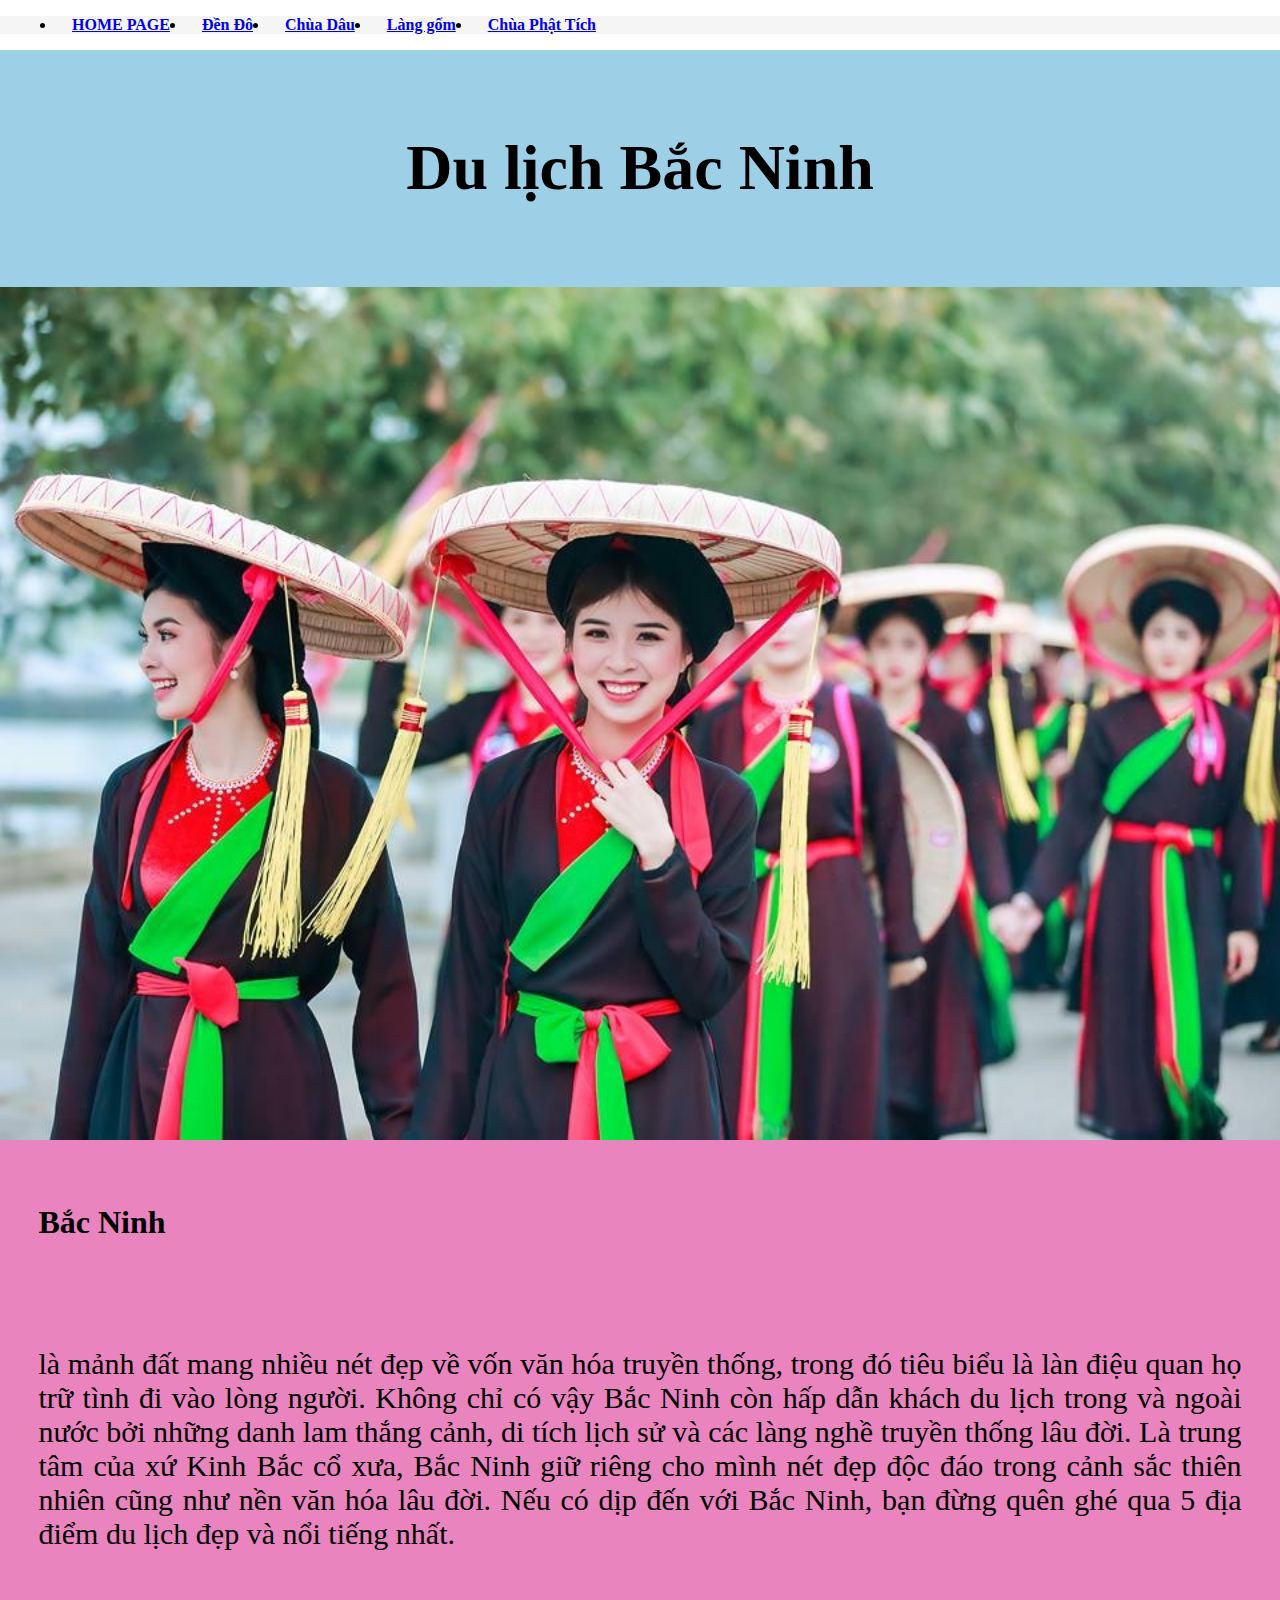
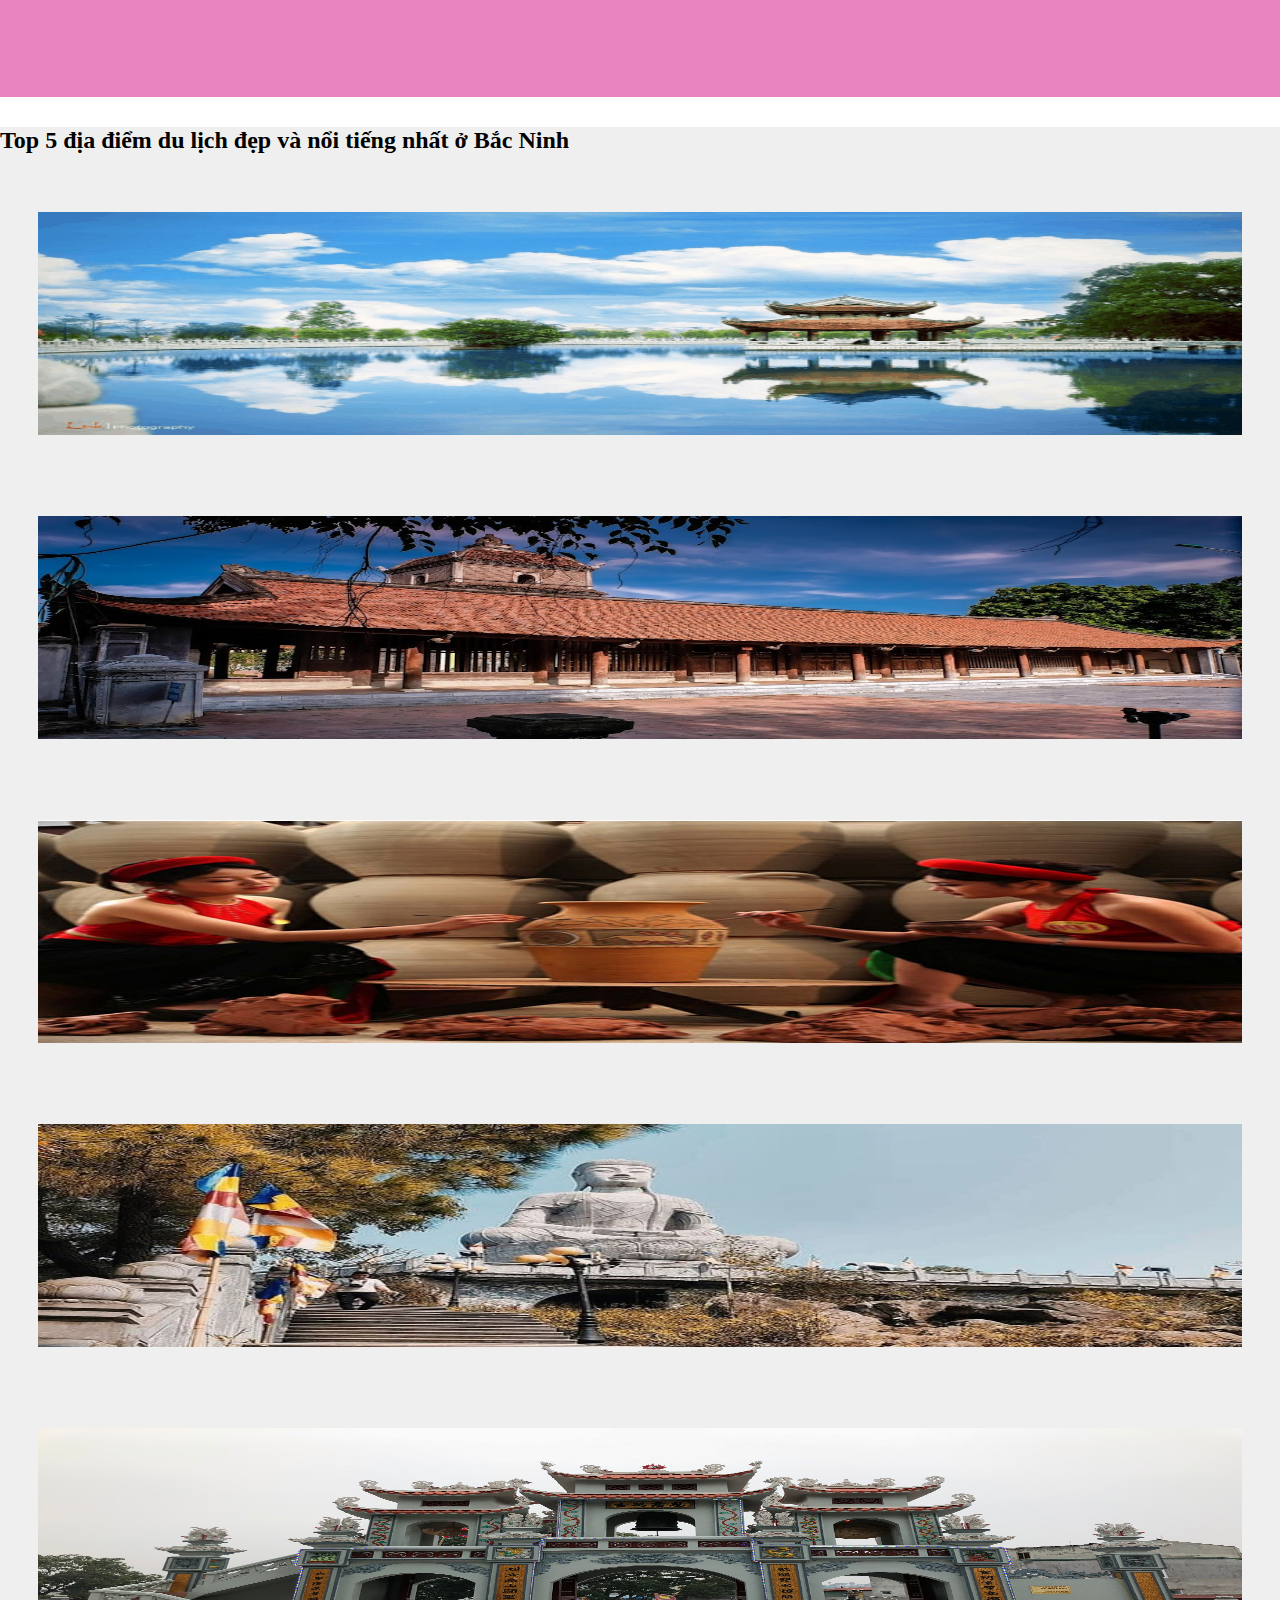
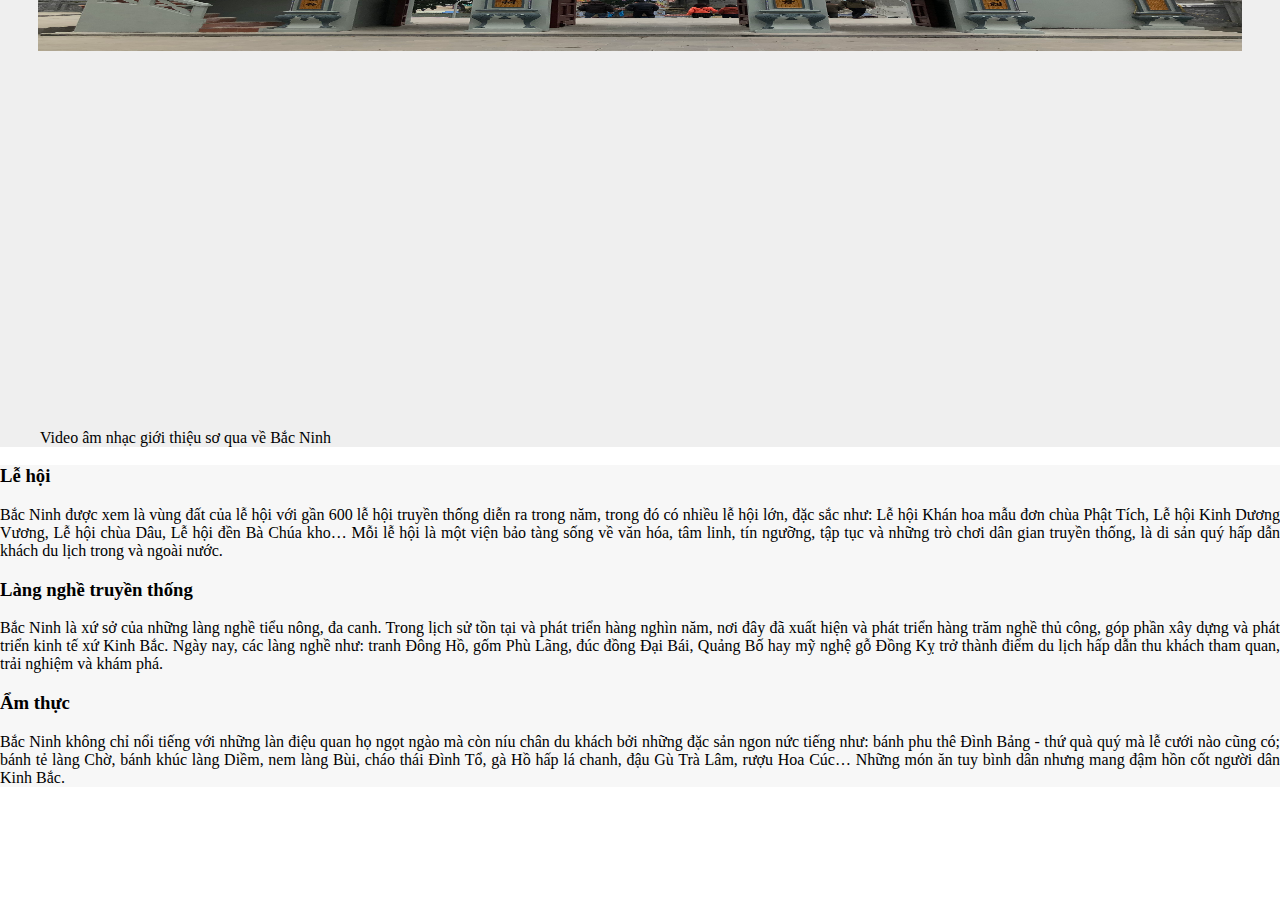
<file: index.html>
<!DOCTYPE html>
<html>

<head>
	<meta charset="UTF-8">
	<meta http-equiv="X-UA-Compatible" content="IE=edge">
	<meta name="viewport" content="width=device-width, initial-scale=1.0">
	<link rel="stylesheet" href="https://cdn.jsdelivr.net/npm/bootstrap@4.6.0/dist/css/bootstrap.min.css"
		integrity="sha384-B0vP5xmATw1+K9KRQjQERJvTumQW0nPEzvF6L/Z6nronJ3oUOFUFpCjEUQouq2+l" crossorigin="anonymous">
	<link rel="stylesheet" href="bnstyle.css">
	<!-- Global site tag (gtag.js) - Google Analytics -->
<script async src="https://www.googletagmanager.com/gtag/js?id=G-9ZCWTVZBPP"></script>
<script>
  window.dataLayer = window.dataLayer || [];
  function gtag(){dataLayer.push(arguments);}
  gtag('js', new Date());

  gtag('config', 'G-9ZCWTVZBPP');
</script>
	<title>top cảnh đẹp Bắc Ninh</title>

	

</head>

<body>
	<div id="menu">
		<ul class="nav">
			<li><a href="index.html">HOME PAGE </a></li>
			<li><a href="dendo.html">Đền Đô</a></li>
			<li><a href="chuadau.html">Chùa Dâu</a></li>
			<li><a href="langgomphulang.html">Làng gốm</a></li>
			<li><a href="chuaphattich.html">Chùa Phật Tích</a></li>
		</ul>

	</div>
    <header>
        <h1>Du lịch Bắc Ninh</h1>
        
         </header>

	<div id="banner">
		<img class="banner-img" src="bacninhimg/quanho.jpg">
		<h1 style="font-weight: 900;">Bắc Ninh </h1>
		<p>là mảnh đất mang nhiều nét đẹp về vốn văn hóa truyền thống, trong đó tiêu biểu là làn điệu quan họ trữ tình đi vào lòng người. Không chỉ có vậy Bắc Ninh còn hấp dẫn khách du lịch trong và ngoài nước bởi những danh lam thắng cảnh, di tích lịch sử và các làng nghề truyền thống lâu đời. Là trung tâm của xứ Kinh Bắc cổ xưa, Bắc Ninh giữ riêng cho mình nét đẹp độc đáo trong cảnh sắc thiên nhiên cũng như nền văn hóa lâu đời. Nếu có dịp đến với Bắc Ninh, bạn đừng quên ghé qua 5 địa điểm du lịch đẹp và nổi tiếng nhất. </p>
		</p>
	</div>

	<div id="main-content">
		<h2>Top 5 địa điểm du lịch đẹp và nổi tiếng nhất ở Bắc Ninh</h2>

		<div class="container-fluid">
			<div class="row">
				<dev class="col-lg-4 col-md-6 col-12">
					<a href="dendo.html" ><img class="mb-3 img-fluid cach-left" src="bacninhimg/Den-Do-Bac-Ninh-2-e1504716795180.png" alt="đền Đô" title="đền Đô" > </a>
					<a href="chuadau.html" ><img class="img-fluid anh-mobile cach-left" src="bacninhimg/chuadau1.jpg" alt="chùa Dâu" title="chua Dâu"></a>
				</dev>
				<div class="col-lg-4 col-md-6 col-12 mb-5 ">
					<a href="langgomphulang.html" ><img class="mb-3 img-fluid cach-left" src="bacninhimg/langgomphulang1.jpg" alt="làng gốm Phù Lãng" title="Làng gốm Phù Lãng "></a>
					<a href="chuaphattich.html" ><img class="img-fluid cach-left" src="bacninhimg/chuaphattich1.jpg" alt="chùa Phật Tích " title="chùa Phật Tích"></a>
				</div>
				<div class="col-lg-4 col-md-12 col-12 col">
					<a href="denbachuakho.html" ><img class="img-fluid cach-left anh-to " src="bacninhimg/denbachuakho1.jpg" alt="đền bà chúa kho"  title="đền bà chúa kho"></a>
				</div>
			</div>
            <figure>
			<iframe width="80%" height="315" src="https://www.youtube.com/embed/QJIN3Q_ErMQ" title="YouTube video player" frameborder="0" allow="accelerometer; autoplay; clipboard-write; encrypted-media; gyroscope; picture-in-picture" allowfullscreen></iframe>
			<figcaption> Video âm nhạc giới thiệu sơ qua về Bắc Ninh </figcaption>
		</figure>
		</div>


          
	</div>

	<div id="footer">
		<div class="container-fluid">
			<div class="row">
				<div class="col-lg-4  col-12 cach-left  ">
				<h3 style="font-weight: 900;">Lễ hội</h3>
				<p>Bắc Ninh được xem là vùng đất của lễ hội với gần 600 lễ hội truyền thống diễn ra trong năm, trong đó có nhiều lễ hội lớn, đặc sắc như: Lễ hội Khán hoa mẫu đơn chùa Phật Tích, Lễ hội Kinh Dương Vương, Lễ hội chùa Dâu, Lễ hội đền Bà Chúa kho… Mỗi lễ hội là một viện bảo tàng sống về văn hóa, tâm linh, tín ngưỡng, tập tục và những trò chơi dân gian truyền thống, là di sản quý hấp dẫn khách du lịch trong và ngoài nước.</p>
				
				</div>
				<div class="col-lg-4 col-12 cach-left">
				<h3 style="font-weight: 900;">Làng nghề truyền thống</h3>
				<p>Bắc Ninh là xứ sở của những làng nghề tiểu nông, đa canh. Trong lịch sử tồn tại và phát triển hàng nghìn năm, nơi đây đã xuất hiện và phát triển hàng trăm nghề thủ công, góp phần xây dựng và phát triển kinh tế xứ Kinh Bắc. Ngày nay, các làng nghề như: tranh Đông Hồ, gốm Phù Lãng, đúc đồng Đại Bái, Quảng Bố hay mỹ nghệ gỗ Đồng Kỵ trở thành điểm du lịch hấp dẫn thu khách tham quan, trải nghiệm và khám phá.</p>
				
				</div>
				<div class="col-lg-4  col-12 cach-left">
				<h3 style="font-weight: 900;">Ẩm thực</h3>
				<p>Bắc Ninh không chỉ nổi tiếng với những làn điệu quan họ ngọt ngào mà còn níu chân du khách bởi những đặc sản ngon nức tiếng như: bánh phu thê Đình Bảng - thứ quà quý mà lễ cưới nào cũng có; bánh tẻ làng Chờ, bánh khúc làng Diềm, nem làng Bùi, cháo thái Đình Tổ, gà Hồ hấp lá chanh, đậu Gù Trà Lâm, rượu Hoa Cúc… Những món ăn tuy bình dân nhưng mang đậm hồn cốt người dân Kinh Bắc.</p>
				
				</div>
			</div>	
		</div>
		 <!-- Messenger Plugin chat Code -->
		 <div id="fb-root"></div>

		 <!-- Your Plugin chat code -->
		 <div id="fb-customer-chat" class="fb-customerchat">
		 </div>
	 
		 <script>
		   var chatbox = document.getElementById('fb-customer-chat');
		   chatbox.setAttribute("page_id", "105989701477720");
		   chatbox.setAttribute("attribution", "biz_inbox");
		 </script>
	 
		 <!-- Your SDK code -->
		 <script>
		   window.fbAsyncInit = function() {
			 FB.init({
			   xfbml            : true,
			   version          : 'v12.0'
			 });
		   };
	 
		   (function(d, s, id) {
			 var js, fjs = d.getElementsByTagName(s)[0];
			 if (d.getElementById(id)) return;
			 js = d.createElement(s); js.id = id;
			 js.src = 'https://connect.facebook.net/vi_VN/sdk/xfbml.customerchat.js';
			 fjs.parentNode.insertBefore(js, fjs);
		   }(document, 'script', 'facebook-jssdk'));
		 </script>
	</div>

</body>

</html>
</file>
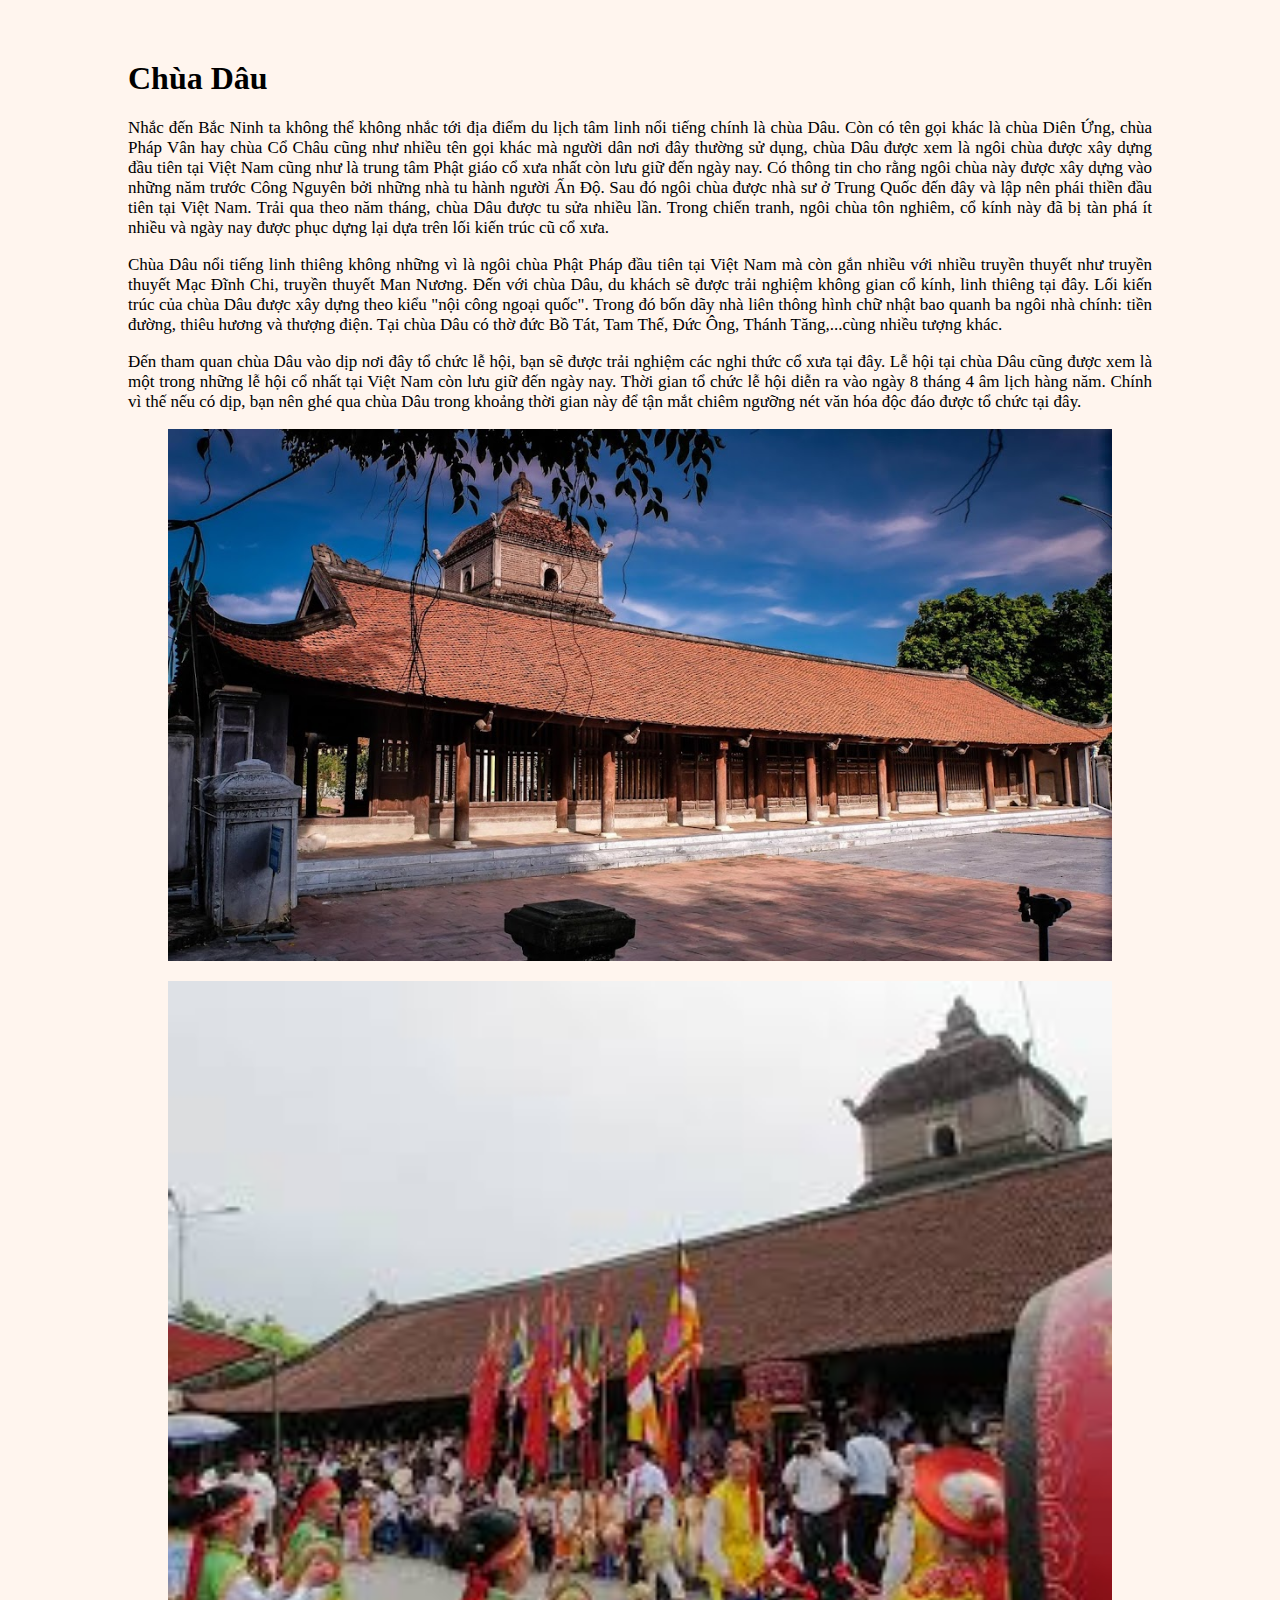
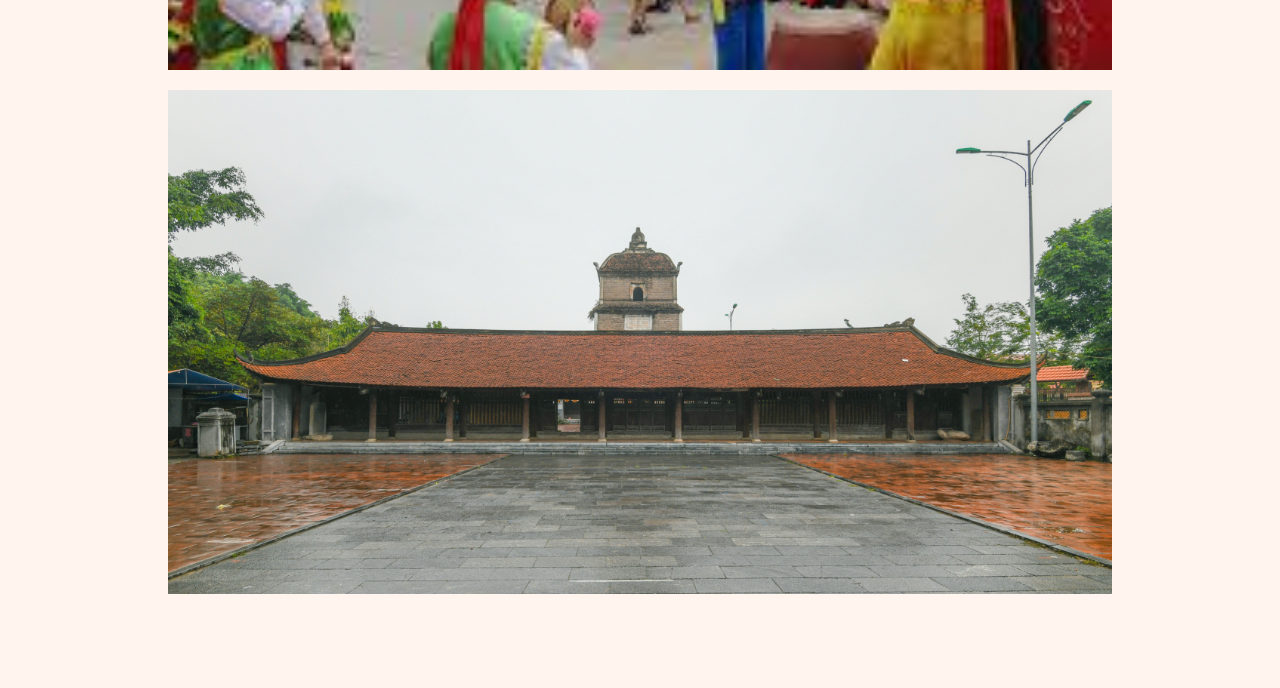
<file: chuadau.html>
<!DOCTYPE html>
<html lang="en">
<head>
    <meta charset="UTF-8">
    <meta http-equiv="X-UA-Compatible" content="IE=edge">
    <meta name="viewport" content="width=device-width, initial-scale=1.0">
    <link rel="stylesheet" href="https://cdn.jsdelivr.net/npm/bootstrap@4.6.0/dist/css/bootstrap.min.css"
		integrity="sha384-B0vP5xmATw1+K9KRQjQERJvTumQW0nPEzvF6L/Z6nronJ3oUOFUFpCjEUQouq2+l" crossorigin="anonymous">
    <link rel="stylesheet"  href="dendo.css">
    <title>Document</title>
</head>

    <header>
        <h1>Chùa Dâu
    
        </h1>
        <p>Nhắc đến Bắc Ninh ta không thể không nhắc tới địa điểm du lịch tâm linh nổi tiếng chính là chùa Dâu. Còn có tên gọi khác là chùa Diên Ứng, chùa Pháp Vân hay chùa Cổ Châu cũng như nhiều tên gọi khác mà người dân nơi đây thường sử dụng, chùa Dâu được xem là ngôi chùa được xây dựng đầu tiên tại Việt Nam cũng như là trung tâm Phật giáo cổ xưa nhất còn lưu giữ đến ngày nay. Có thông tin cho rằng ngôi chùa này được xây dựng vào những năm trước Công Nguyên bởi những nhà tu hành người Ấn Độ. Sau đó ngôi chùa được nhà sư ở Trung Quốc đến đây và lập nên phái thiền đầu tiên tại Việt Nam. Trải qua theo năm tháng, chùa Dâu được tu sửa nhiều lần. Trong chiến tranh, ngôi chùa tôn nghiêm, cổ kính này đã bị tàn phá ít nhiều và ngày nay được phục dựng lại dựa trên lối kiến trúc cũ cổ xưa.</p>
        </header>
            <main>
                
             <p>Chùa Dâu nổi tiếng linh thiêng không những vì là ngôi chùa Phật Pháp đầu tiên tại Việt Nam mà còn gắn nhiều với nhiều truyền thuyết như truyền thuyết Mạc Đĩnh Chi, truyền thuyết Man Nương. Đến với chùa Dâu, du khách sẽ được trải nghiệm không gian cổ kính, linh thiêng tại đây. Lối kiến trúc của chùa Dâu được xây dựng theo kiểu "nội công ngoại quốc". Trong đó bốn dãy nhà liên thông hình chữ nhật bao quanh ba ngôi nhà chính: tiền đường, thiêu hương và thượng điện. Tại chùa Dâu có thờ đức Bồ Tát, Tam Thế, Đức Ông, Thánh Tăng,...cùng nhiều tượng khác.</p>
             <p>Đến tham quan chùa Dâu vào dịp nơi đây tổ chức lễ hội, bạn sẽ được trải nghiệm các nghi thức cổ xưa tại đây. Lễ hội tại chùa Dâu cũng được xem là một trong những lễ hội cổ nhất tại Việt Nam còn lưu giữ đến ngày nay. Thời gian tổ chức lễ hội diễn ra vào ngày 8 tháng 4 âm lịch hàng năm. Chính vì thế nếu có dịp, bạn nên ghé qua chùa Dâu trong khoảng thời gian này để tận mắt chiêm ngưỡng nét văn hóa độc đáo được tổ chức tại đây.</p>   

             <figure><img class="col-lg4 col-xs-6 col-12" src="bacninhimg/chuadau1.jpg" ><figcaption></figcaption></figure>
        <figure><img   src="bacninhimg/chuadau2.jpg"><figcaption></figcaption></figure>
        <figure><img src="bacninhimg/chuadau3.jpg"><figcaption></figcaption></figure>
     </main>       
    
    
</body>
</html>
</file>
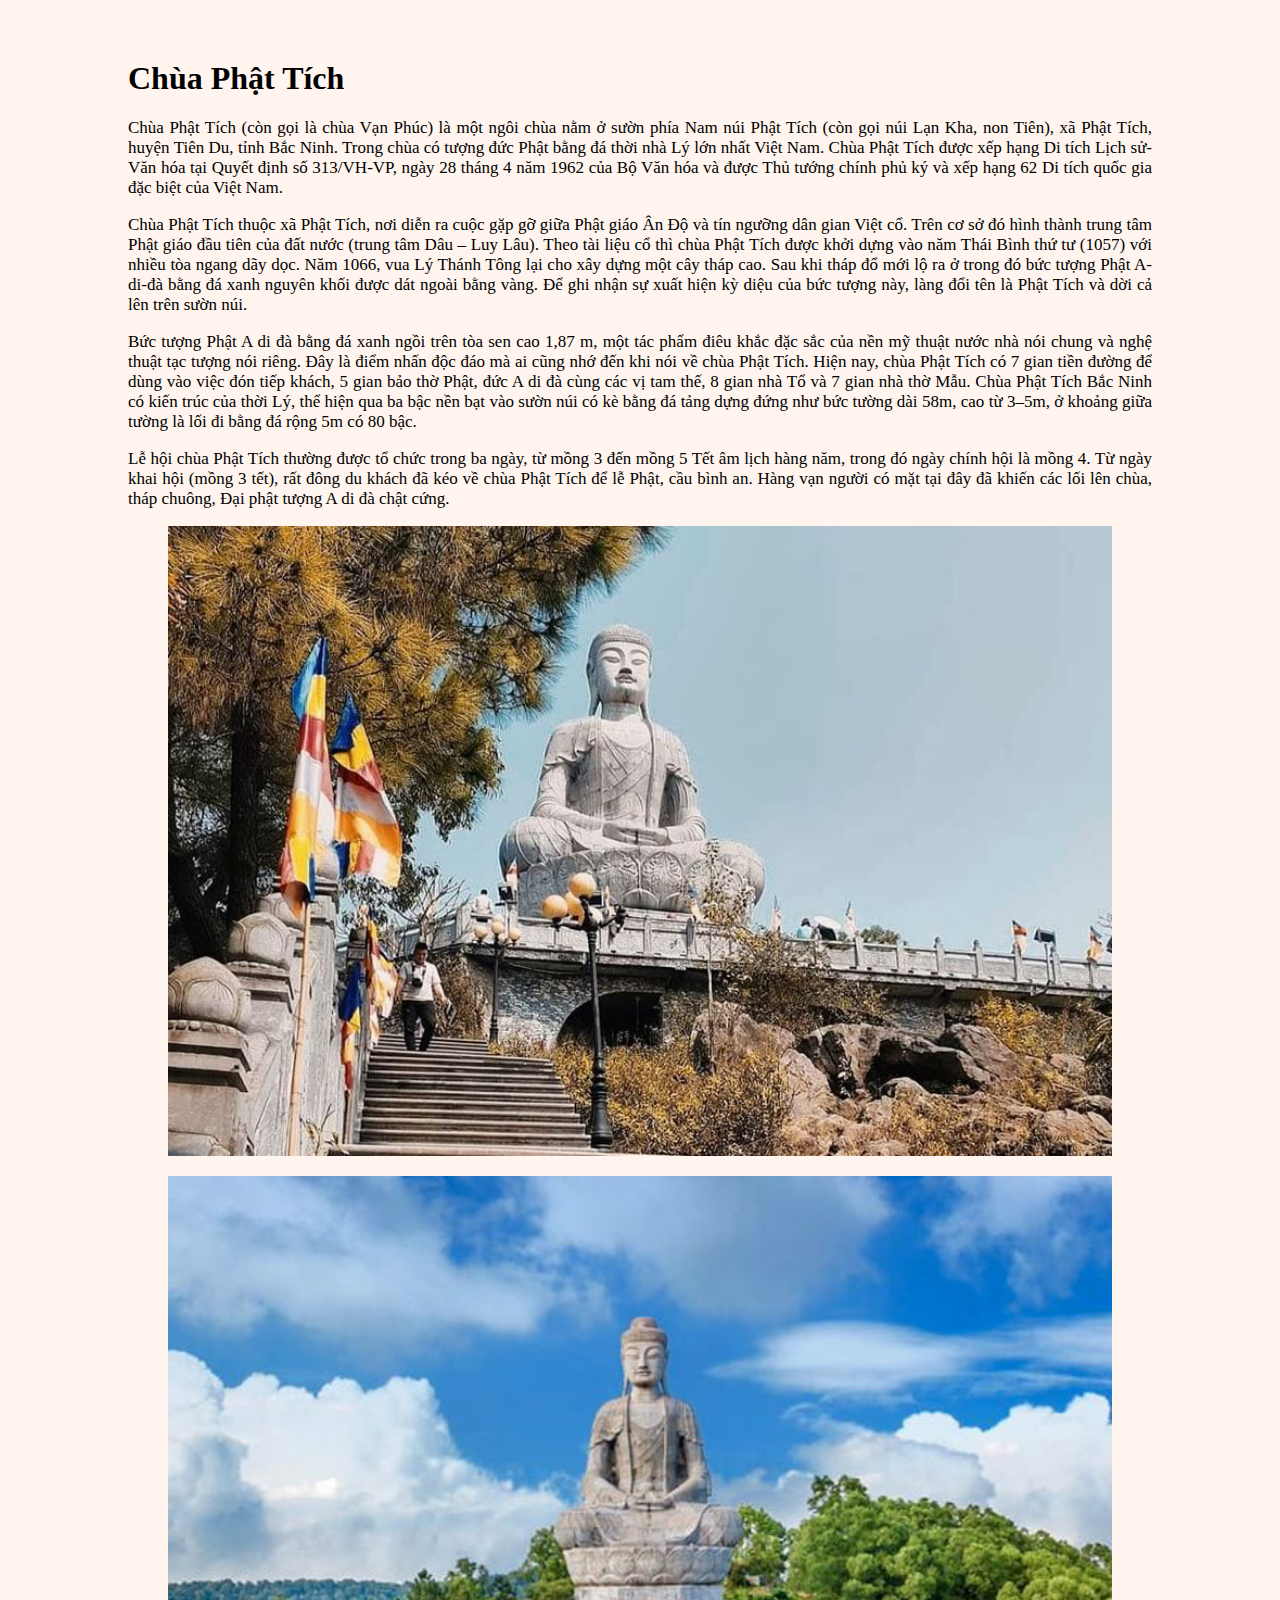
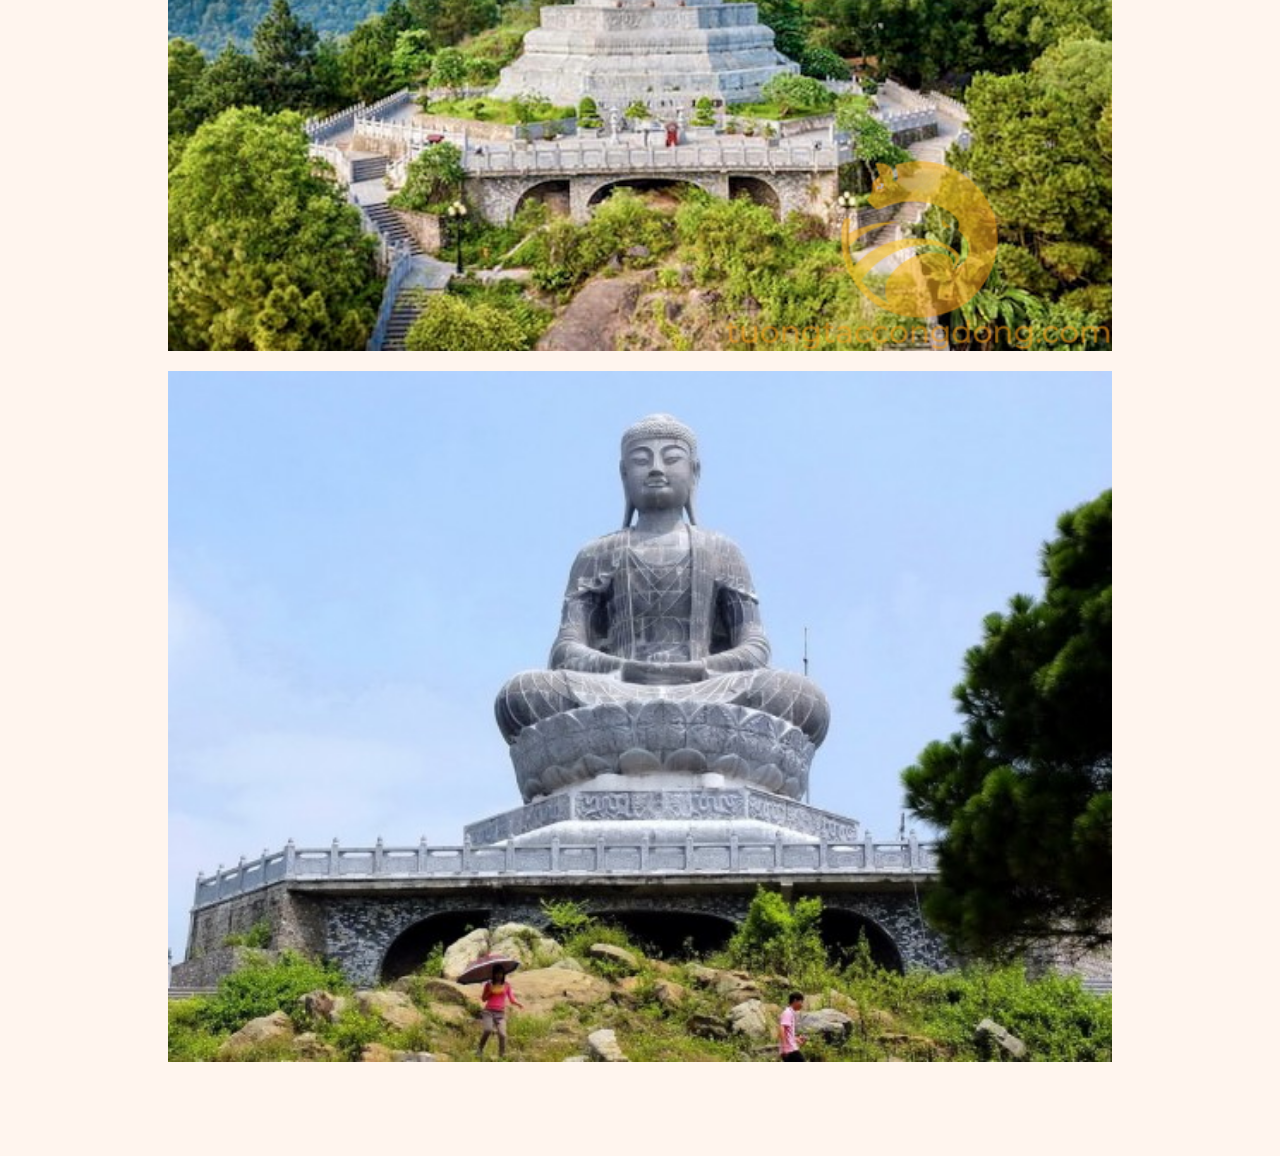
<file: chuaphattich.html>
<!DOCTYPE html>
<html lang="en">
<head>
    <meta charset="UTF-8">
    <meta http-equiv="X-UA-Compatible" content="IE=edge">
    <meta name="viewport" content="width=device-width, initial-scale=1.0">
    <link rel="stylesheet"  href="dendo.css">
    <title>Document</title>
</head>

    <header>
        <h1>Chùa Phật Tích
    
        </h1>
        <p>Chùa Phật Tích (còn gọi là chùa Vạn Phúc) là một ngôi chùa nằm ở sườn phía Nam núi Phật Tích (còn gọi núi Lạn Kha, non Tiên), xã Phật Tích, huyện Tiên Du, tỉnh Bắc Ninh. Trong chùa có tượng đức Phật bằng đá thời nhà Lý lớn nhất Việt Nam. Chùa Phật Tích được xếp hạng Di tích Lịch sử- Văn hóa tại Quyết định số 313/VH-VP, ngày 28 tháng 4 năm 1962 của Bộ Văn hóa và được Thủ tướng chính phủ ký và xếp hạng 62 Di tích quốc gia đặc biệt của Việt Nam.</p>
        </header>
            <main>
                
             <p>Chùa Phật Tích thuộc xã Phật Tích, nơi diễn ra cuộc gặp gỡ giữa Phật giáo Ân Độ và tín ngưỡng dân gian Việt cổ. Trên cơ sở đó hình thành trung tâm Phật giáo đầu tiên của đất nước (trung tâm Dâu – Luy Lâu). Theo tài liệu cổ thì chùa Phật Tích được khởi dựng vào năm Thái Bình thứ tư (1057) với nhiều tòa ngang dãy dọc. Năm 1066, vua Lý Thánh Tông lại cho xây dựng một cây tháp cao. Sau khi tháp đổ mới lộ ra ở trong đó bức tượng Phật A-di-đà bằng đá xanh nguyên khối được dát ngoài bằng vàng. Để ghi nhận sự xuất hiện kỳ diệu của bức tượng này, làng đổi tên là Phật Tích và dời cả lên trên sườn núi.</p>
             <p>Bức tượng Phật A di đà bằng đá xanh ngồi trên tòa sen cao 1,87 m, một tác phẩm điêu khắc đặc sắc của nền mỹ thuật nước nhà nói chung và nghệ thuật tạc tượng nói riêng. Đây là điểm nhấn độc đáo mà ai cũng nhớ đến khi nói về chùa Phật Tích. Hiện nay, chùa Phật Tích có 7 gian tiền đường để dùng vào việc đón tiếp khách, 5 gian bảo thờ Phật, đức A di đà cùng các vị tam thế, 8 gian nhà Tổ và 7 gian nhà thờ Mẫu. Chùa Phật Tích Bắc Ninh có kiến trúc của thời Lý, thể hiện qua ba bậc nền bạt vào sườn núi có kè bằng đá tảng dựng đứng như bức tường dài 58m, cao từ 3–5m, ở khoảng giữa tường là lối đi bằng đá rộng 5m có 80 bậc.</p>  
             <p>Lễ hội chùa Phật Tích thường được tổ chức trong ba ngày, từ mồng 3 đến mồng 5 Tết âm lịch hàng năm, trong đó ngày chính hội là mồng 4. Từ ngày khai hội (mồng 3 tết), rất đông du khách đã kéo về chùa Phật Tích để lễ Phật, cầu bình an. Hàng vạn người có mặt tại đây đã khiến các lối lên chùa, tháp chuông, Đại phật tượng A di đà chật cứng.

            </p> 
        <figure><img src="bacninhimg/chuaphattich1.jpg" ><figcaption></figcaption></figure>
        <figure><img src="bacninhimg/chuaphattich2.jpg"><figcaption></figcaption></figure>
        <figure><img src="bacninhimg/chuaphattich3.jpg"><figcaption></figcaption></figure>
     </main>       
    
    
</body>
</html>
</file>
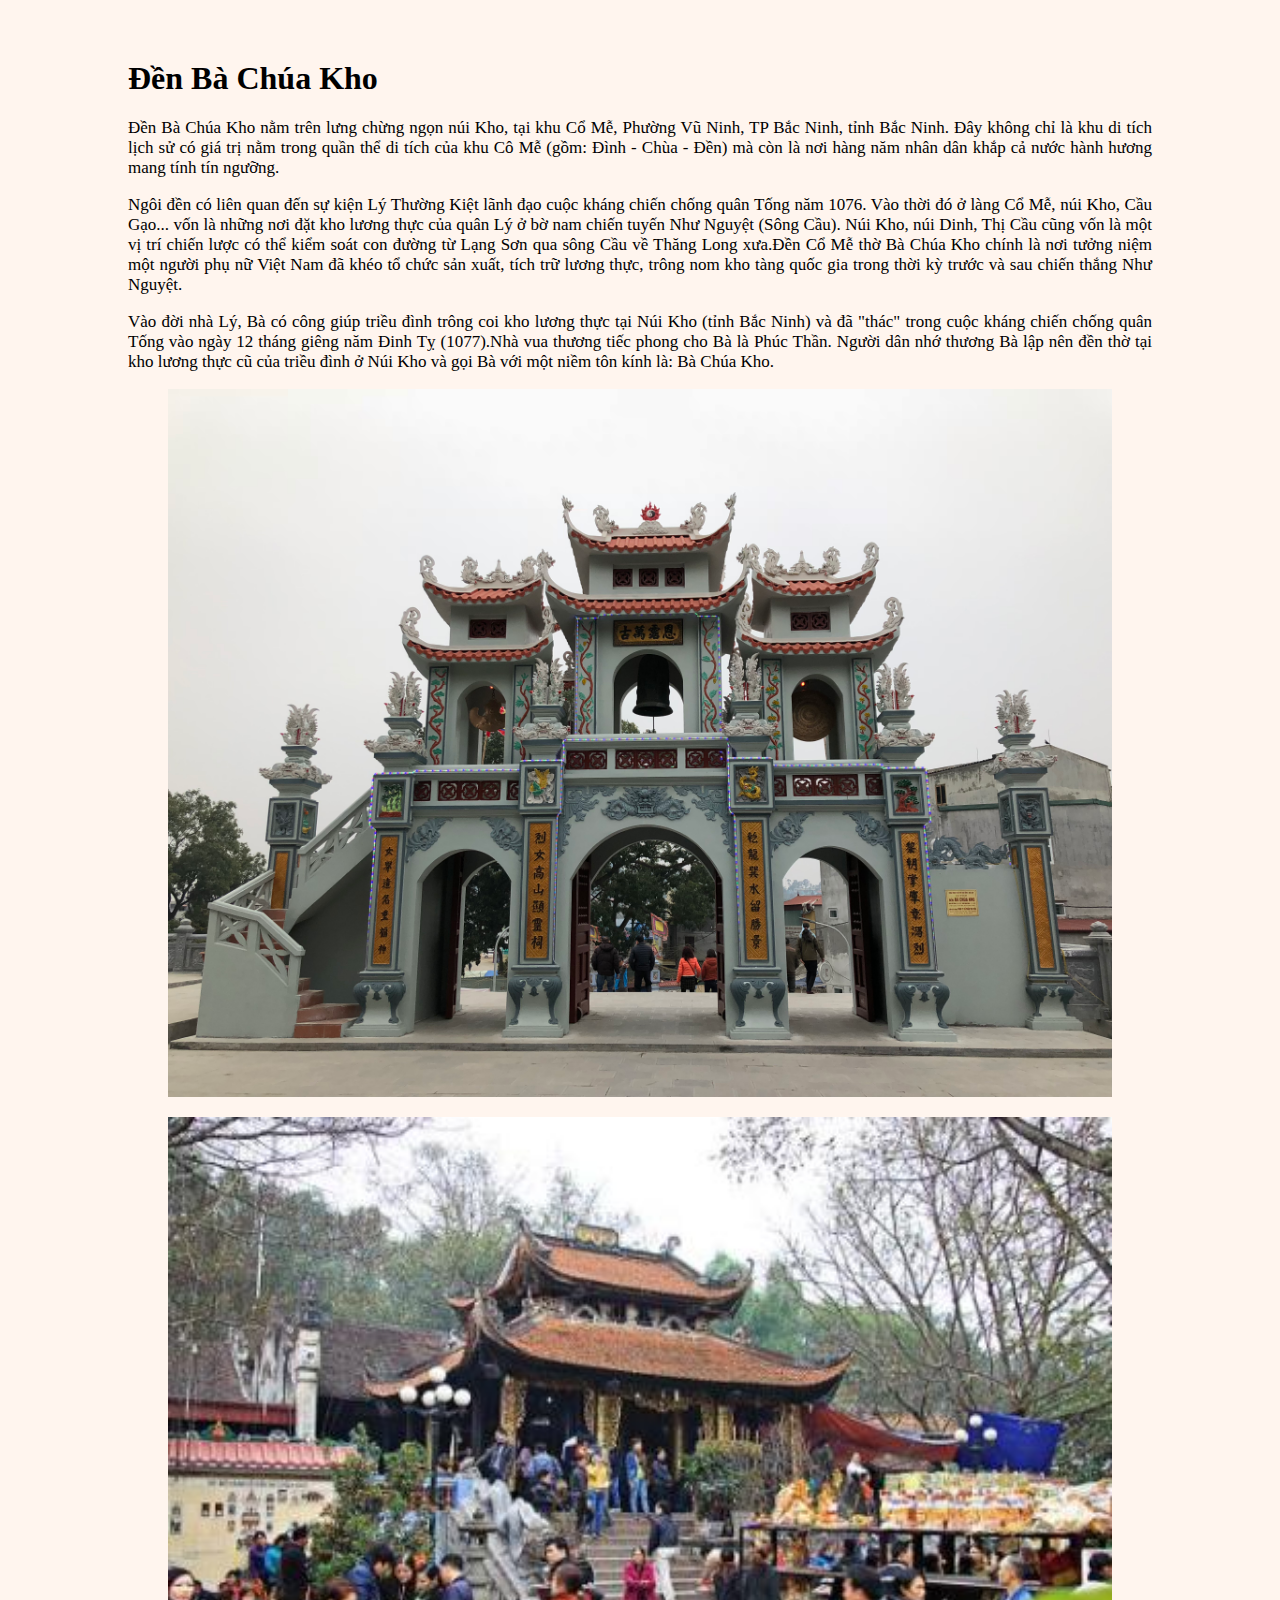
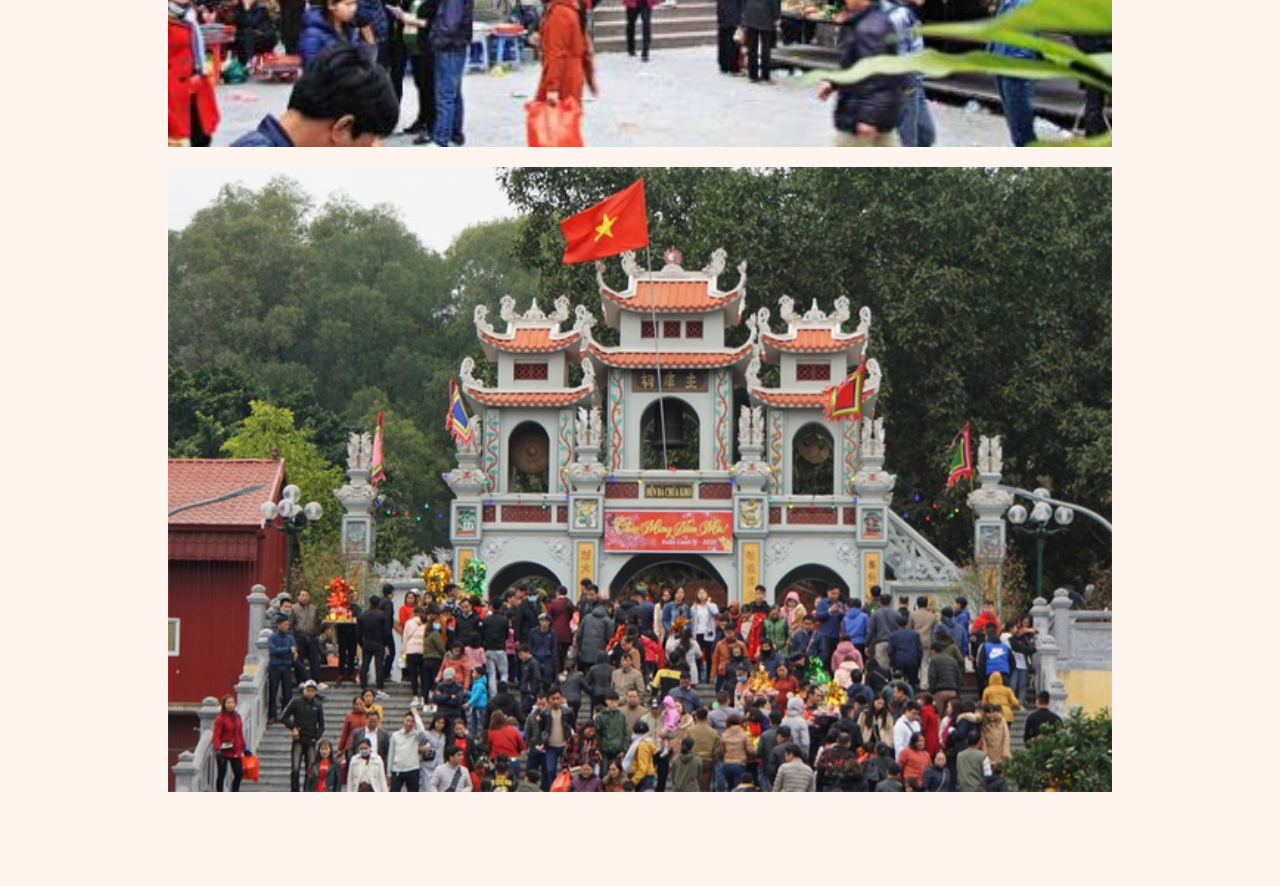
<file: denbachuakho.html>
<!DOCTYPE html>
<html lang="en">
<head>
    <meta charset="UTF-8">
    <meta http-equiv="X-UA-Compatible" content="IE=edge">
    <meta name="viewport" content="width=device-width, initial-scale=1.0">
    <link rel="stylesheet"  href="dendo.css">
    <title>Document</title>
</head>

    <header>
        <h1>Đền Bà Chúa Kho
    
        </h1>
        <p>Đền Bà Chúa Kho nằm trên lưng chừng ngọn núi Kho, tại khu Cổ Mễ, Phường Vũ Ninh, TP Bắc Ninh, tỉnh Bắc Ninh. Đây không chỉ là khu di tích lịch sử có giá trị nằm trong quần thể di tích của khu Cô Mễ (gồm: Đình - Chùa - Đền) mà còn là nơi hàng năm nhân dân khắp cả nước hành hương mang tính tín ngưỡng.</p>
        </header>
            <main>
                
             <p>Ngôi đền có liên quan đến sự kiện Lý Thường Kiệt lãnh đạo cuộc kháng chiến chống quân Tống năm 1076. Vào thời đó ở làng Cổ Mễ, núi Kho, Cầu Gạo... vốn là những nơi đặt kho lương thực của quân Lý ở bờ nam chiến tuyến Như Nguyệt (Sông Cầu). Núi Kho, núi Dinh, Thị Cầu cũng vốn là một vị trí chiến lược có thể kiểm soát con đường từ Lạng Sơn qua sông Cầu về Thăng Long xưa.Đền Cổ Mễ thờ Bà Chúa Kho chính là nơi tưởng niệm một người phụ nữ Việt Nam đã khéo tổ chức sản xuất, tích trữ lương thực, trông nom kho tàng quốc gia trong thời kỳ trước và sau chiến thắng Như Nguyệt.</p>
             <p>Vào đời nhà Lý, Bà có công giúp triều đình trông coi kho lương thực tại Núi Kho (tỉnh Bắc Ninh) và đã "thác" trong cuộc kháng chiến chống quân Tống vào ngày 12 tháng giêng năm Đinh Tỵ (1077).Nhà vua thương tiếc phong cho Bà là Phúc Thần. Người dân nhớ thương Bà lập nên đền thờ tại kho lương thực cũ của triều đình ở Núi Kho và gọi Bà với một niềm tôn kính là: Bà Chúa Kho.</p> 
        <figure><img src="bacninhimg/denbachuakho1.jpg" ><figcaption></figcaption></figure>
        <figure><img src="bacninhimg/denbachuakho2.jpg"><figcaption></figcaption></figure>
        <figure><img src="bacninhimg/denbachuakho3.jpg"><figcaption></figcaption></figure>
     </main>       
    
    
</body>
</html>
</file>
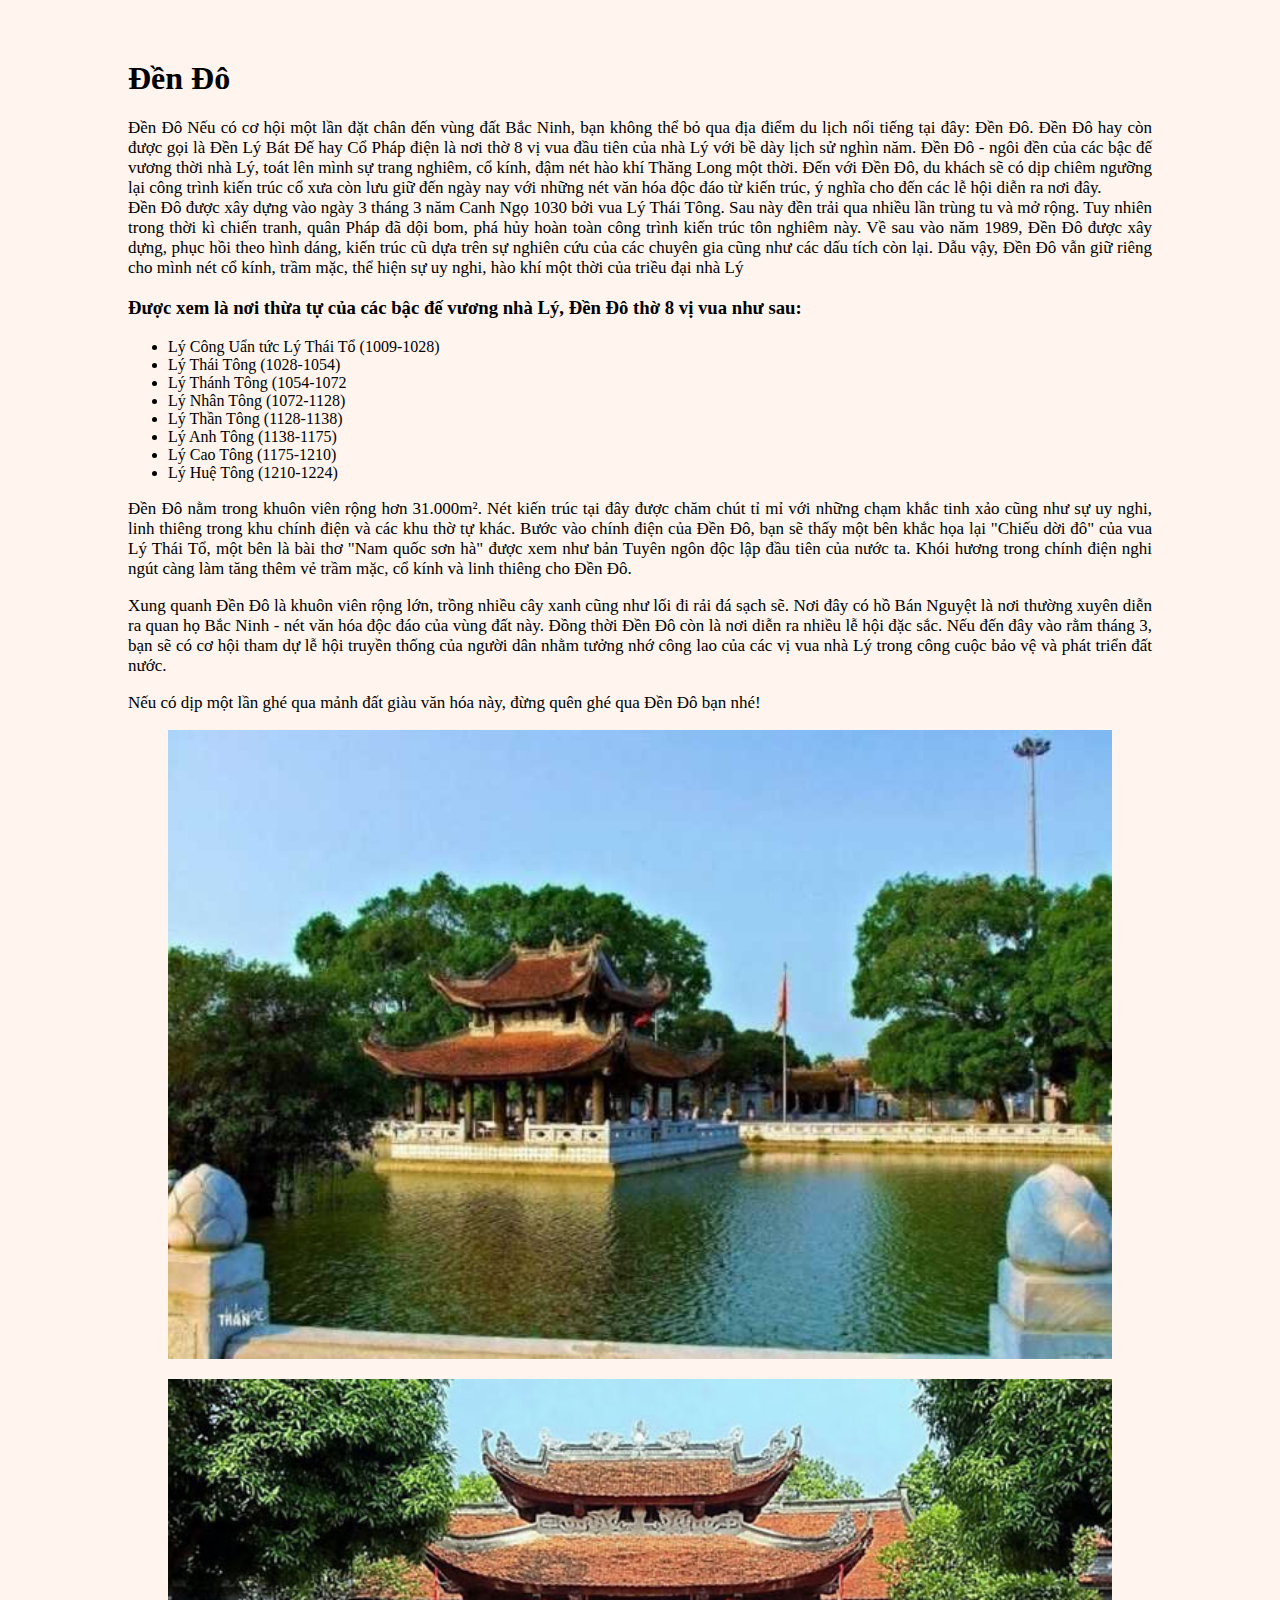
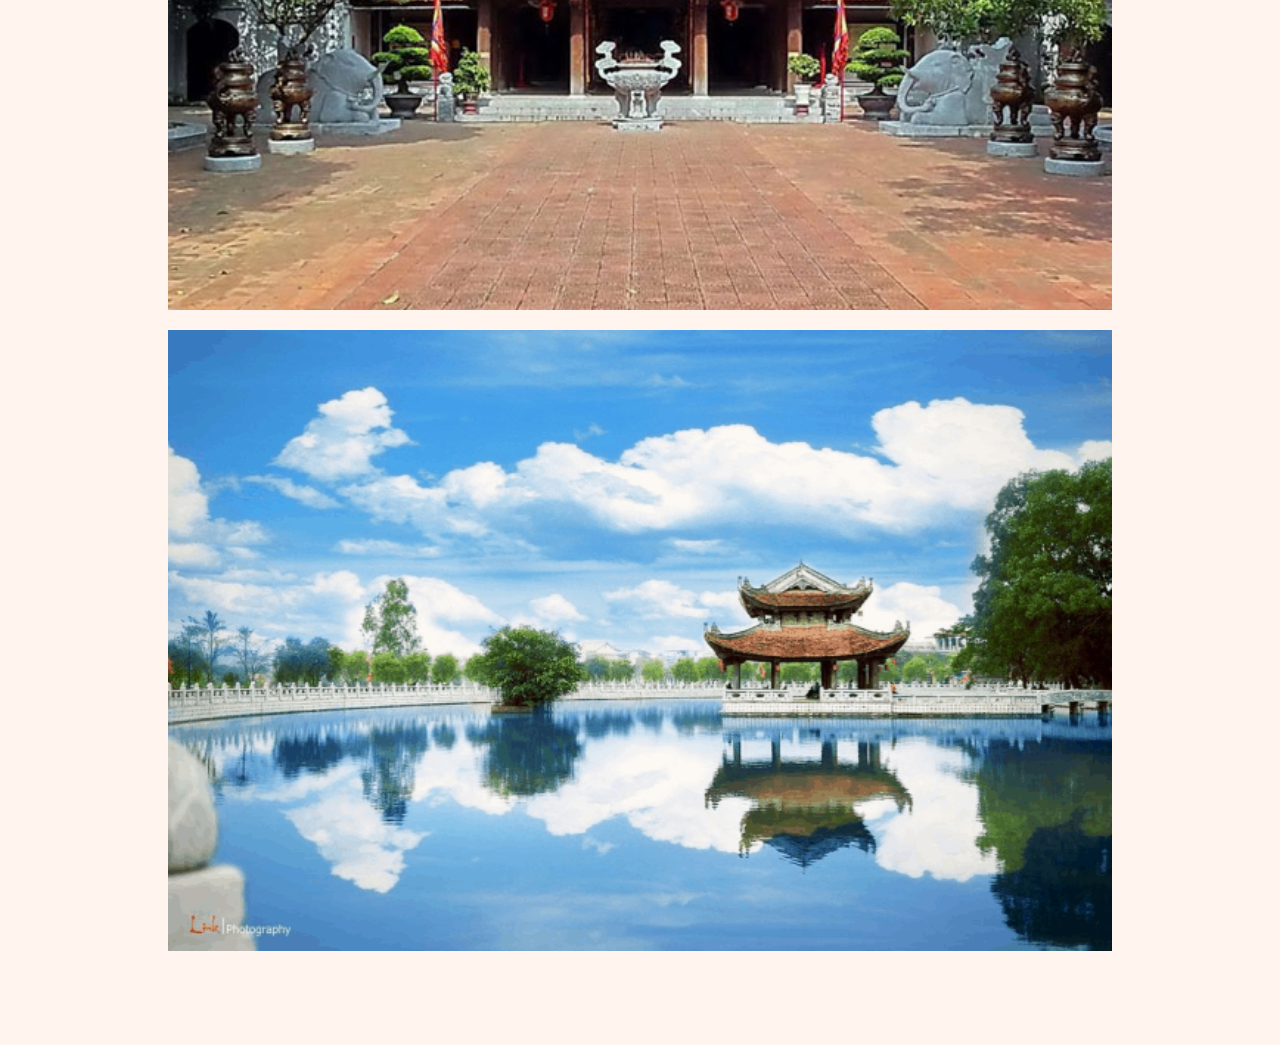
<file: dendo.html>
<!DOCTYPE html>
<html lang="en">
<head>
    <meta charset="UTF-8">
    <meta http-equiv="X-UA-Compatible" content="IE=edge">
    <meta name="viewport" content="width=device-width, initial-scale=1.0">
    <link rel="stylesheet"  href="dendo.css">
    <title>Document</title>
</head>
<body>
    <header>
    <h1>Đền Đô

    </h1>
    <p>Đền Đô
        Nếu có cơ hội một lần đặt chân đến vùng đất Bắc Ninh, bạn không thể bỏ qua địa điểm du lịch nổi tiếng tại đây: Đền Đô. Đền Đô hay còn được gọi là Đền Lý Bát Đế hay Cổ Pháp điện là nơi thờ 8 vị vua đầu tiên của nhà Lý với bề dày lịch sử nghìn năm. Đền Đô - ngôi đền của các bậc đế vương thời nhà Lý, toát lên mình sự trang nghiêm, cổ kính, đậm nét hào khí Thăng Long một thời. Đến với Đền Đô, du khách sẽ có dịp chiêm ngưỡng lại công trình kiến trúc cổ xưa còn lưu giữ đến ngày nay với những nét văn hóa độc đáo từ kiến trúc, ý nghĩa cho đến các lễ hội diễn ra nơi đây.<br>
        Đền Đô được xây dựng vào ngày 3 tháng 3 năm Canh Ngọ 1030 bởi vua Lý Thái Tông. Sau này đền trải qua nhiều lần trùng tu và mở rộng. Tuy nhiên trong thời kì chiến tranh, quân Pháp đã dội bom, phá hủy hoàn toàn công trình kiến trúc tôn nghiêm này. Về sau vào năm 1989, Đền Đô được xây dựng, phục hồi theo hình dáng, kiến trúc cũ dựa trên sự nghiên cứu của các chuyên gia cũng như các dấu tích còn lại. Dẫu vậy, Đền Đô vẫn giữ riêng cho mình nét cổ kính, trầm mặc, thể hiện sự uy nghi, hào khí một thời của triều đại nhà Lý</p>
    </header>
        <main>
            <h3>Được xem là nơi thừa tự của các bậc đế vương nhà Lý, Đền Đô thờ 8 vị vua như sau:</h3>
            <div>
                <ul>
                    <li>Lý Công Uẩn tức Lý Thái Tổ (1009-1028)</li>
                    <li>Lý Thái Tông (1028-1054)</li>
                    <li>Lý Thánh Tông (1054-1072</li>
                    <li>Lý Nhân Tông (1072-1128)</li>
                    <li>Lý Thần Tông (1128-1138)</li>
                    <li>Lý Anh Tông (1138-1175)</li>
                    <li>Lý Cao Tông (1175-1210)</li>
                    <li>Lý Huệ Tông (1210-1224)</li>
                </ul>

            </div>
         <p>Đền Đô nằm trong khuôn viên rộng hơn 31.000m². Nét kiến trúc tại đây được chăm chút tỉ mỉ với những chạm khắc tinh xảo cũng như sự uy nghi, linh thiêng trong khu chính điện và các khu thờ tự khác. Bước vào chính điện của Đền Đô, bạn sẽ thấy một bên khắc họa lại "Chiếu dời đô" của vua Lý Thái Tổ, một bên là bài thơ "Nam quốc sơn hà" được xem như bản Tuyên ngôn độc lập đầu tiên của nước ta. Khói hương trong chính điện nghi ngút càng làm tăng thêm vẻ trầm mặc, cổ kính và linh thiêng cho Đền Đô.</p>
         <p>Xung quanh Đền Đô là khuôn viên rộng lớn, trồng nhiều cây xanh cũng như lối đi rải đá sạch sẽ. Nơi đây có hồ Bán Nguyệt là nơi thường xuyên diễn ra quan họ Bắc Ninh - nét văn hóa độc đáo của vùng đất này. Đồng thời Đền Đô còn là nơi diễn ra nhiều lễ hội đặc sắc. Nếu đến đây vào rằm tháng 3, bạn sẽ có cơ hội tham dự lễ hội truyền thống của người dân nhằm tưởng nhớ công lao của các vị vua nhà Lý trong công cuộc bảo vệ và phát triển đất nước.</p>
         <p>Nếu có dịp một lần ghé qua mảnh đất giàu văn hóa này, đừng quên ghé qua Đền Đô bạn nhé!</p>   
    <figure><img src="bacninhimg/den-do-tu-son-bac-ninh_optimized.jpg" ><figcaption></figcaption></figure>
    <figure><img src="bacninhimg/den-do.jpg"><figcaption></figcaption></figure>
    <figure><img src="bacninhimg/Den-Do-Bac-Ninh-2-e1504716795180.png"><figcaption></figcaption></figure>
 </main>       

    </body>
</html>
</file>
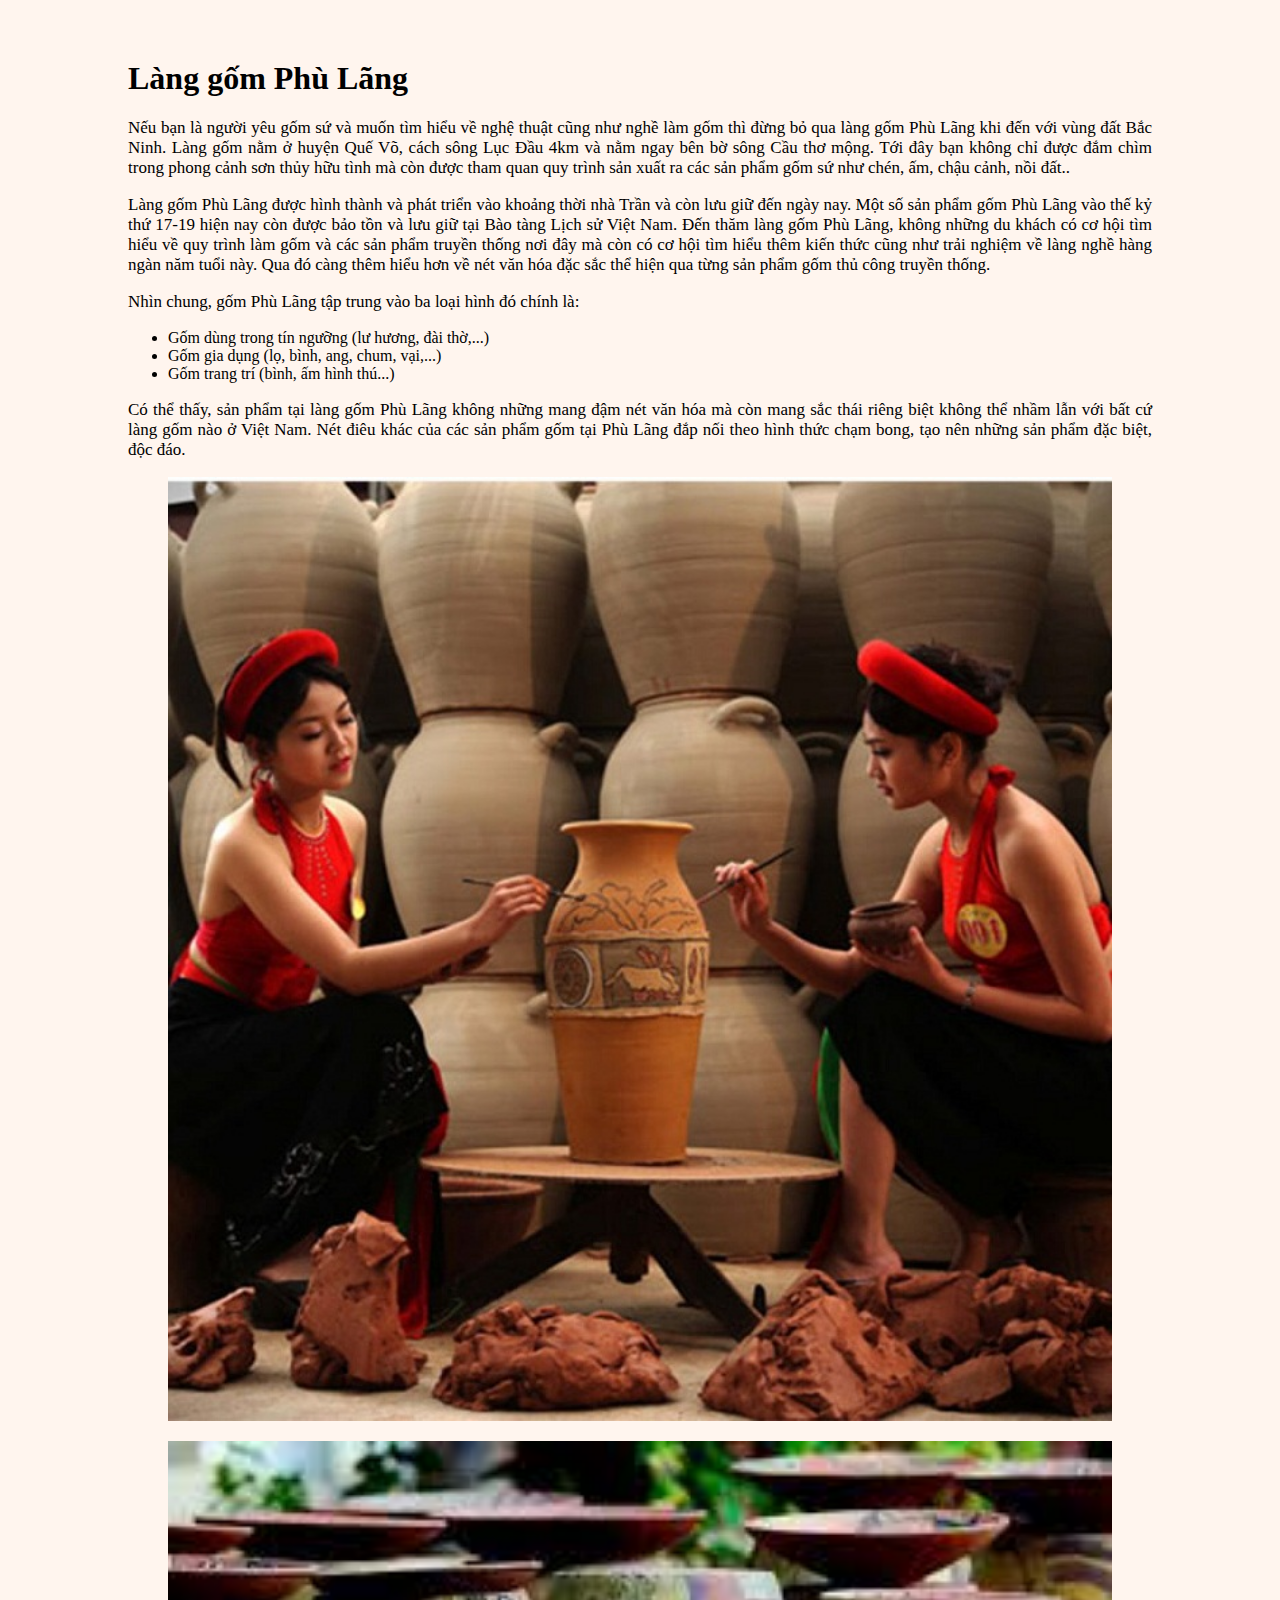
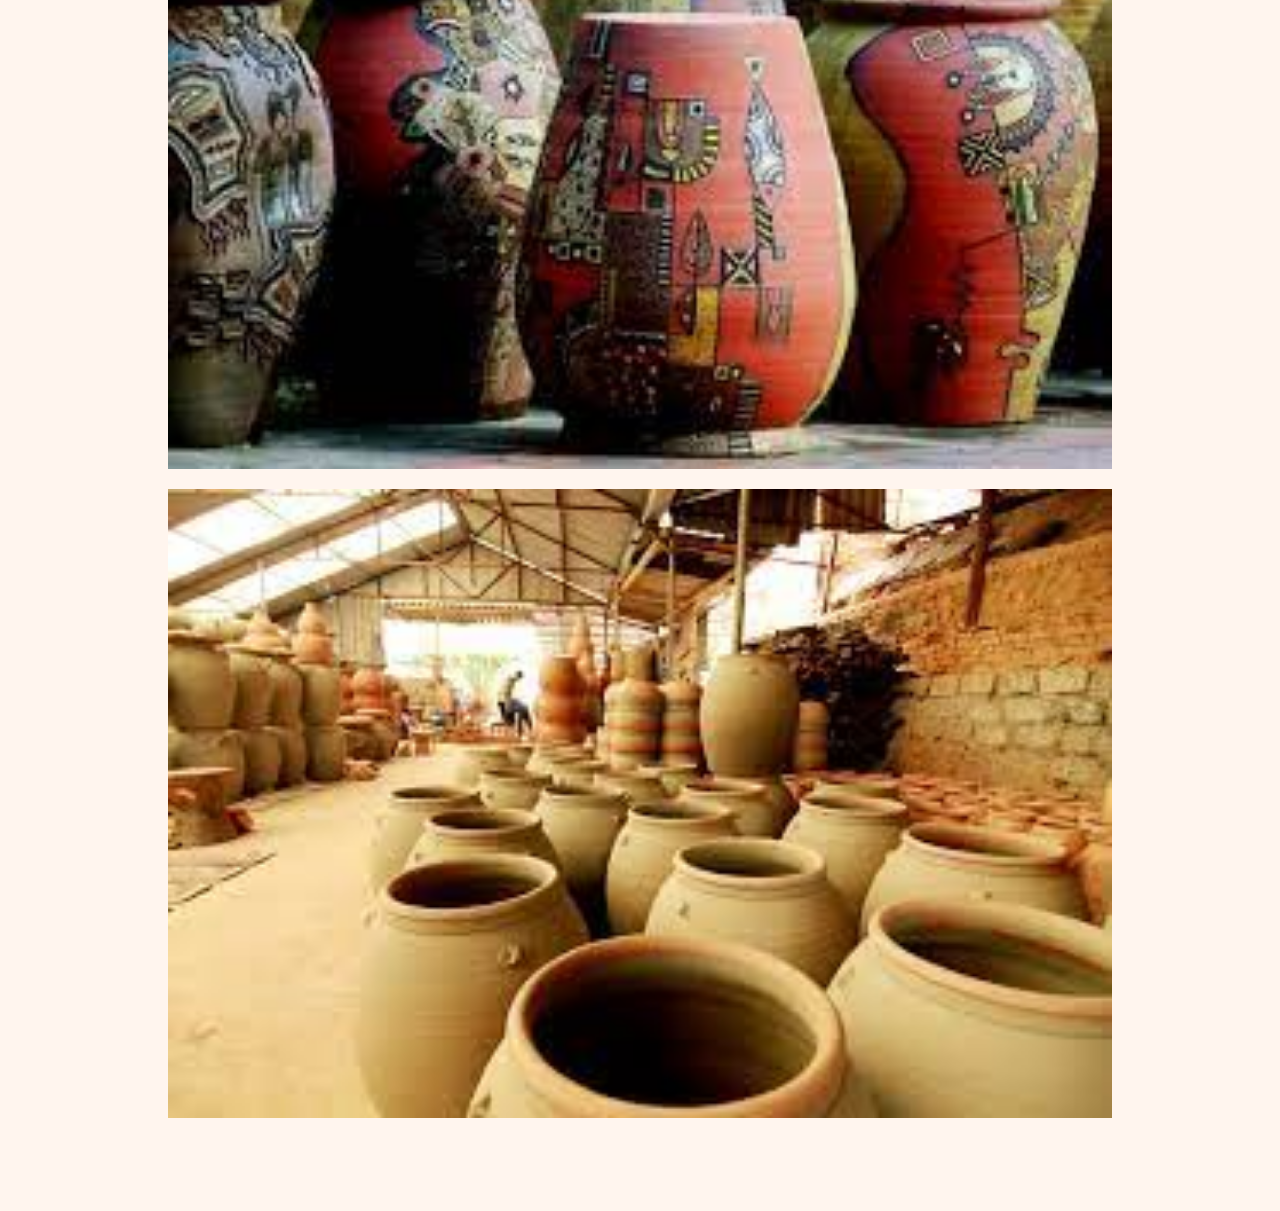
<file: langgomphulang.html>
<!DOCTYPE html>
<html lang="en">
<head>
    <meta charset="UTF-8">
    <meta http-equiv="X-UA-Compatible" content="IE=edge">
    <meta name="viewport" content="width=device-width, initial-scale=1.0">
    <link rel="stylesheet"  href="dendo.css">
    <title>Document</title>
</head>
<body>
    <header>
    <h1>Làng gốm Phù Lãng

    </h1>
    <p>Nếu bạn là người yêu gốm sứ và muốn tìm hiểu về nghệ thuật cũng như nghề làm gốm thì đừng bỏ qua làng gốm Phù Lãng khi đến với vùng đất Bắc Ninh. Làng gốm nằm ở huyện Quế Võ, cách sông Lục Đầu 4km và nằm ngay bên bờ sông Cầu thơ mộng. Tới đây bạn không chỉ được đắm chìm trong phong cảnh sơn thủy hữu tình mà còn được tham quan quy trình sản xuất ra các sản phẩm gốm sứ như chén, ấm, chậu cảnh, nồi đất..</p>
    </header>
        <main>
            
            
         <p>Làng gốm Phù Lãng được hình thành và phát triển vào khoảng thời nhà Trần và còn lưu giữ đến ngày nay. Một số sản phẩm gốm Phù Lãng vào thế kỷ thứ 17-19 hiện nay còn được bảo tồn và lưu giữ tại Bào tàng Lịch sử Việt Nam. Đến thăm làng gốm Phù Lãng, không những du khách có cơ hội tìm hiểu về quy trình làm gốm và các sản phẩm truyền thống nơi đây mà còn có cơ hội tìm hiểu thêm kiến thức cũng như trải nghiệm về làng nghề hàng ngàn năm tuổi này. Qua đó càng thêm hiểu hơn về nét văn hóa đặc sắc thể hiện qua từng sản phẩm gốm thủ công truyền thống.</p>
         <p>Nhìn chung, gốm Phù Lãng tập trung vào ba loại hình đó chính là:</p>
         <ul>
            <li>Gốm dùng trong tín ngưỡng (lư hương, đài thờ,...)</li>
            <li>Gốm gia dụng (lọ, bình, ang, chum, vại,...)</li>
            <li>Gốm trang trí (bình, ấm hình thú...)</li>
           
        </ul>
         <p>Có thể thấy, sản phẩm tại làng gốm Phù Lãng không những mang đậm nét văn hóa mà còn mang sắc thái riêng biệt không thể nhầm lẫn với bất cứ làng gốm nào ở Việt Nam. Nét điêu khác của các sản phẩm gốm tại Phù Lãng đắp nối theo hình thức chạm bong, tạo nên những sản phẩm đặc biệt, độc đáo.</p>   
    <figure><img src="bacninhimg/langgomphulang1.jpg" ><figcaption></figcaption></figure>
    <figure><img src="bacninhimg/langgomphulang2.jpg"><figcaption></figcaption></figure>
    <figure><img src="bacninhimg/langgomphulang3.jpg"><figcaption></figcaption></figure>
 </main>       

    </body>
</html>
</file>
<file: bnstyle.css>
*{
    box-sizing: border-box;
}
body{
    
    height: auto;
    margin: auto;
   
}

.nav {
    display: flex;
    background: whitesmoke;
    align-items: center;
    font-weight:bold;
}
.nav li a {
    padding: 16px;

}
.nav li:nth-child(1) {
    margin-left: 16px;
   
    
}
.nav li a:hover{
    background: white;
}


header{
    text-align: center;
    font-size: xx-large;
    padding: 3%;
    background-color: rgb(157, 208, 231);
}
#banner{
    background-color: rgb(233, 132, 191);
}
#banner img{
    width: 100%;

}
#banner h1{
    padding: 3%;
    text-align: justify;
}
#banner p{
    padding: 3%;
    font-size: 30px;
    text-align: justify;
   
}
#main-content img{
    width: 100%;
    height: 300px;
    padding: 3%;
}
#main-content img:hover{
    transform: scale(1.1);
    transition-delay: 0.2s;
    transition-timing-function: ease-in;
}
#main-content{
    background-color: #efefef;
}
#main-content h1{
    text-align: center;
    margin: auto;
    margin-top: -50px;
    
}
video{
    width: 80%;
    height: 300px;
    margin: auto;
    align-items: center;
}

#footer{
    background-color: #f7f7f7;
    text-align: justify;
    margin-bottom: 10%;
}
@media screen and (max-width: 767px){
    p {
        font-size: 26px;
    }
    li{
        font-size: 26px; 
    }
    
    .nav {
        background: whitesmoke;
        text-align: center;
        align-items: center;
        
    }
    .nav a {
        text-align: center;
        margin: 0;
        width: 100%;
    }
    .nav li {
       
        margin: 0px auto;
        width: 100%;
    }
    .nav li:nth-child(1) {
        
       
        
    }
    
       

}
@media screen and (min-width: 768px) and (max-width: 992px){
    p {
        font-size: 20px;
    }
    li{
        font-size: 20px; 
    }
    .nav {
        display: flex;
       
        align-items: center;
    }
    .nav li a {
        padding: 16px;
    
    }
    .nav li:nth-child(1) {
        margin-left: 16px;
       
        
    }
    .nav {
        display: flex;
        justify-content: space-around;
       
       background-color:pink;
        align-items: center;
        width: 100%;     
       
    }
    

}
</file>
<file: dendo.css>
body{
    width: 80%;
    padding: 3%;
    margin: auto;
    text-align: justify;
    background-color: seashell;
}
p{
    font-size: 17px;
}
main{
    margin-bottom: 5%;

}

img{
    width: 100%;
    height: auto;
}
@media screen and (max-width: 767px){
    p {
        font-size: 26px;
    }
    li{
        font-size: 26px; 
    }

}
@media screen and (min-width: 768px) and (max-width: 992px){
    p {
        font-size: 20px;
    }
    li{
        font-size: 20px; 
    }

}
</file>
